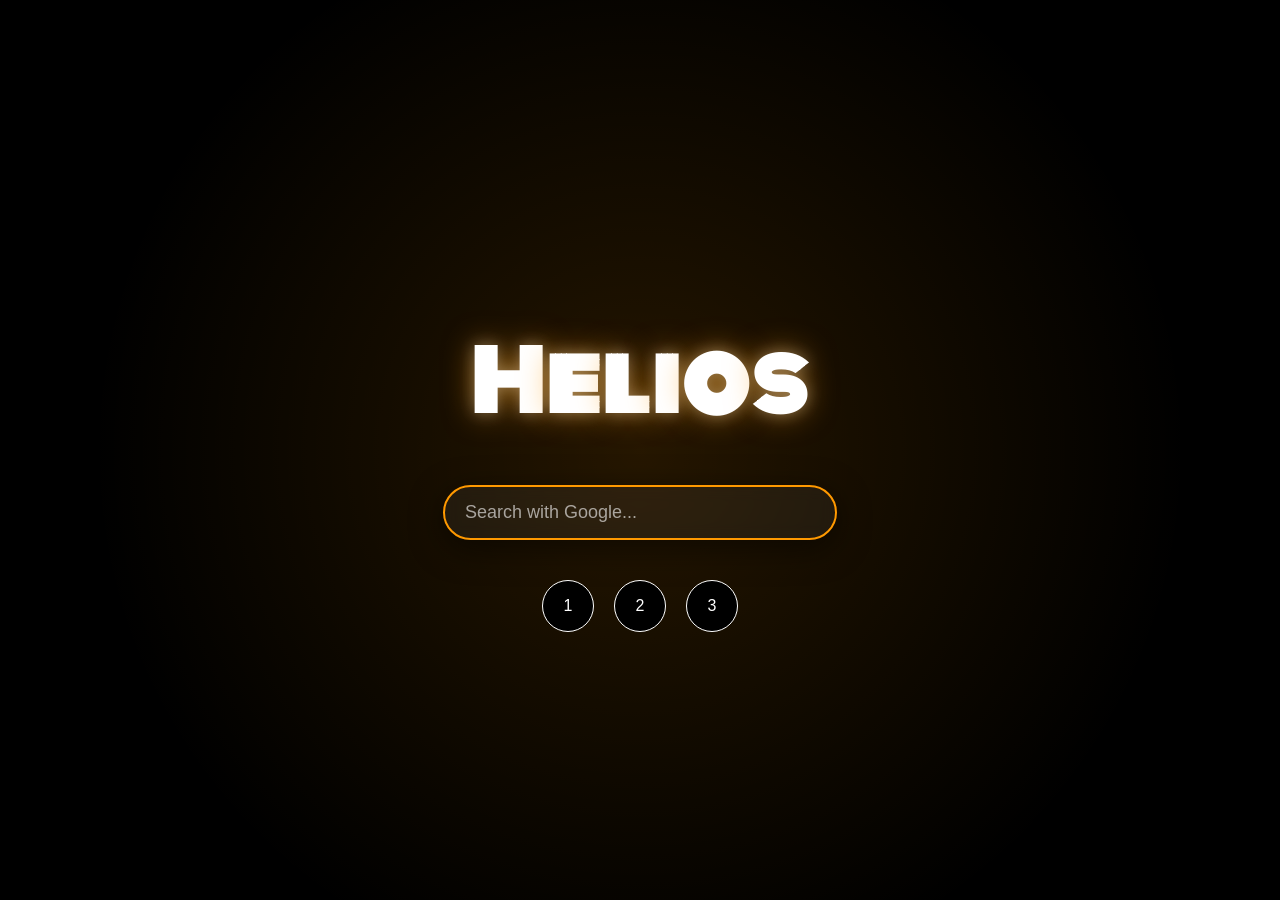
<file: index.html>
<!DOCTYPE html>
<html lang="en">
<head>
    <meta charset="UTF-8">
    <meta name="viewport" content="width=device-width, initial-scale=1.0">
    <title>Helios - Start Page</title>
    <link href="https://fonts.googleapis.com/css2?family=Monoton&display=swap" rel="stylesheet">
    <style>
        body {
            font-family: 'Segoe UI', Arial, sans-serif;
            background: #000;
            display: flex;
            flex-direction: column;
            align-items: center;
            justify-content: center;
            height: 100vh;
            margin: 0;
            overflow: hidden;
        }
        #preloader {
            position: fixed;
            top: 0;
            left: 0;
            width: 100%;
            height: 100%;
            background-color: rgba(0, 0, 0, 0.7);
            backdrop-filter: blur(10px);
            display: flex;
            justify-content: center;
            align-items: center;
            z-index: 9999;
            opacity: 1;
            transition: opacity 0.5s ease;
        }
        #preloader.fade-out {
            opacity: 0;
        }
        .spinner {
            width: 50px;
            height: 50px;
            border: 5px solid rgba(255, 255, 255, 0.1);
            border-top-color: #ff9900;
            border-radius: 50%;
            animation: spin 1s linear infinite;
        }
        @keyframes spin {
            to {
                transform: rotate(360deg);
            }
        }
        .container {
            text-align: center;
            position: relative;
            z-index: 1;
        }
        h1 {
            font-family: 'Monoton', cursive;
            font-size: 5em;
            color: #fff;
            text-shadow: 0 0 15px rgba(255, 255, 255, 0.3), 0 0 30px rgba(255, 153, 0, 0.5);
            margin-bottom: 40px;
            letter-spacing: 3px;
            position: relative;
            display: inline-block;
        }
        h1 span {
            display: inline-block;
            transition: transform 0.2s ease;
        }
        h1 span:hover {
            transform: scale(1.2);
        }
        .search-bar {
            margin-bottom: 40px;
            position: relative;
            display: flex;
            align-items: center;
            justify-content: center;
        }
        .search-bar input {
            padding: 15px 20px;
            width: 350px;
            font-size: 18px;
            border: 2px solid #ff9900;
            border-radius: 30px;
            background: rgba(255, 255, 255, 0.05);
            color: #fff;
            backdrop-filter: blur(8px);
            box-shadow: 0 8px 32px rgba(0, 0, 0, 0.5);
            outline: none;
            transition: all 0.3s ease;
        }
        .search-bar input::placeholder {
            color: rgba(255, 255, 255, 0.6);
        }
        .search-bar input:focus {
            box-shadow: 0 0 20px rgba(255, 153, 0, 0.5);
            background: rgba(255, 255, 255, 0.1);
        }
        .quick-links {
            display: flex;
            justify-content: center;
            gap: 20px;
        }
        .quick-links a {
            text-decoration: none;
            color: #fff;
            background-color: #000;
            width: 50px;
            height: 50px;
            display: grid;
            place-items: center;
            border-radius: 50%;
            font-size: 16px;
            font-weight: 500;
            border: 1px solid #fff;
            transition: transform 0.3s ease;
        }
        .quick-links a:hover {
            transform: translateY(-5px);
        }
        .background-anim {
            position: absolute;
            top: 0;
            left: 0;
            width: 100%;
            height: 100%;
            z-index: 0;
            background: radial-gradient(circle at 50% 50%, rgba(255, 153, 0, 0.15), transparent 70%);
            animation: pulse 8s infinite ease-in-out;
            pointer-events: none;
        }
        @keyframes pulse {
            0% {
                transform: scale(1);
                opacity: 0.2;
            }
            50% {
                transform: scale(1.15);
                opacity: 0.4;
            }
            100% {
                transform: scale(1);
                opacity: 0.2;
            }
        }
    </style>
</head>
<body>
    <div id="preloader">
        <div class="spinner"></div>
    </div>
    <div class="background-anim"></div>
    <div class="container">
        <h1>
            <span>H</span><span>e</span><span>l</span><span>i</span><span>o</span><span>s</span>
        </h1>
        <div class="search-bar">
            <form action="https://www.google.com/search" method="get">
                <input type="text" name="q" placeholder="Search with Google..." autocomplete="off">
            </form>
        </div>
        <div class="quick-links">
            <a href="http://localhost:3000">1</a>
            <a href="https://github.com/Skullmc1">2</a>
            <a href="https://www.qclid.space">3</a>
        </div>
    </div>
    <script>
        const letters = document.querySelectorAll('h1 span');
        letters.forEach(letter => {
            setInterval(() => {
                const randomX = Math.random() * 4 - 2;
                const randomY = Math.random() * 4 - 2;
                letter.style.transform = `translate(${randomX}px, ${randomY}px)`;
                setTimeout(() => {
                    letter.style.transform = 'translate(0, 0)';
                }, 100);
            }, 2000);
        });
        window.addEventListener('load', () => {
            const preloader = document.getElementById('preloader');
            preloader.classList.add('fade-out');
            setTimeout(() => {
                preloader.style.display = 'none';
            }, 500);
        });
    </script>
</body>
</html>
</file>
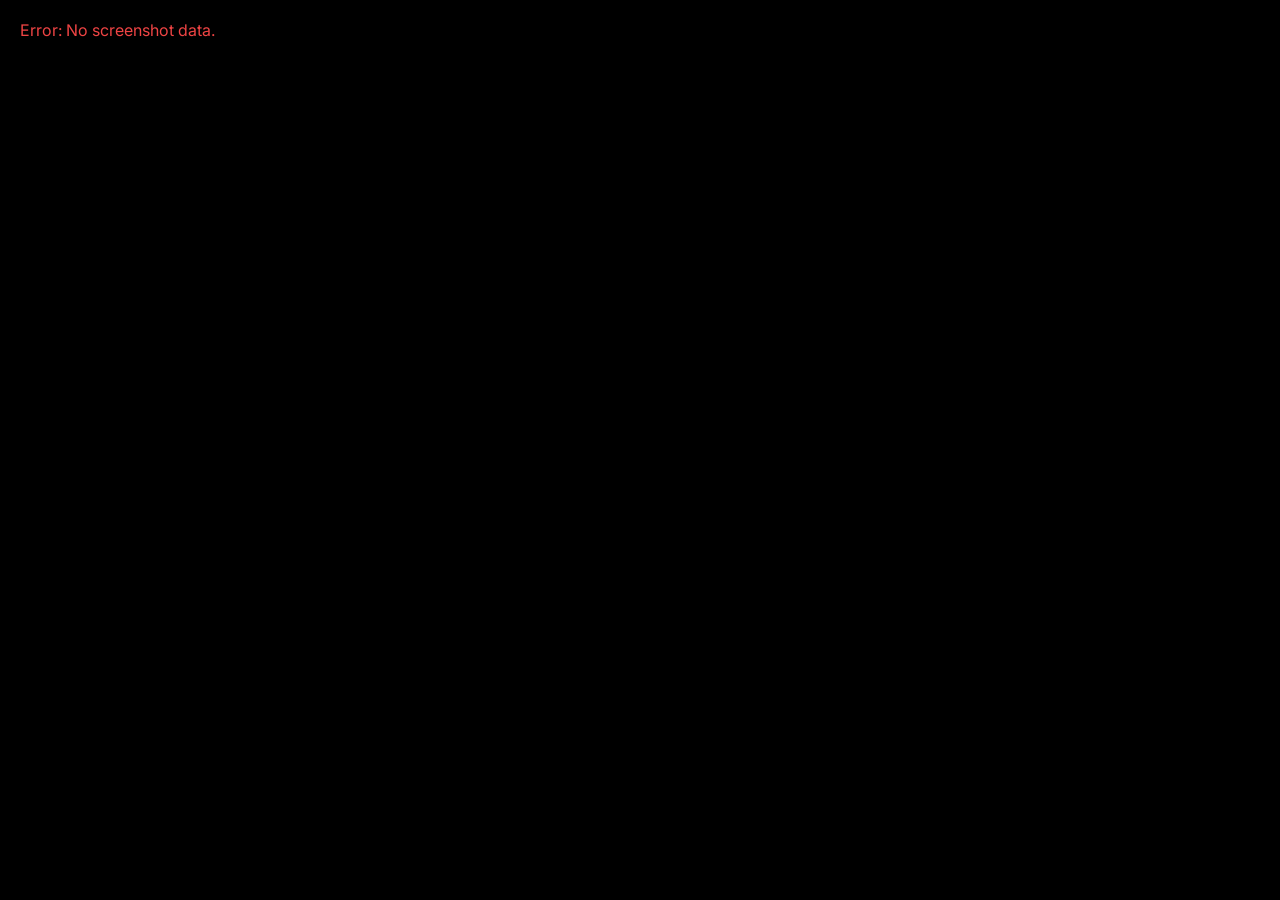
<file: cropper/cropper.html>
<!DOCTYPE html>
<html lang="en">
<head>
<meta charset="utf-8">
<meta name="viewport" content="width=device-width, initial-scale=1.0">
<title>Helios</title>
<style>
@import url('https://fonts.googleapis.com/css2?family=Inter:opsz@14..32&display=swap');
*{margin:0;padding:0;box-sizing:border-box}
body{background:#000;color:#fafafa;font-family:'Inter',system-ui,sans-serif;overflow:hidden;user-select:none}
#toolbar{position:fixed;top:0;left:0;right:0;height:44px;background:rgba(0,0,0,0.8);display:flex;align-items:center;justify-content:space-between;padding:0 16px;border-bottom:1px solid #27272a;z-index:1000;-webkit-backdrop-filter:blur(12px);backdrop-filter:blur(12px)}
#toolbar span{font-size:13px;color:#52525b}
#toolbar span::before{content:'';display:inline-block;width:5px;height:5px;border-radius:50%;background:#84cc16;margin-right:8px;vertical-align:middle;box-shadow:0 0 8px rgba(132,204,22,0.4)}
button{padding:6px 16px;border:none;border-radius:6px;cursor:pointer;font-size:12px;font-weight:500;margin-left:8px;transition:all .15s}
#cancel-btn{background:rgba(255,255,255,0.04);color:#52525b;border:1px solid #27272a}
#cancel-btn:hover{background:rgba(255,255,255,0.08);color:#a1a1aa}
#confirm-btn{background:#84cc16;color:#000;font-weight:600}
#confirm-btn:hover{box-shadow:0 0 20px -4px rgba(132,204,22,0.4)}
#confirm-btn:disabled{background:#27272a;color:#52525b;box-shadow:none;cursor:not-allowed}
#container{position:fixed;top:44px;left:0;right:0;bottom:0;display:flex;align-items:center;justify-content:center;background:#000;overflow:hidden}
#wrapper{position:relative;display:inline-block;line-height:0}
#screenshot{display:block;cursor:crosshair;border-radius:2px}
#sel-box{position:absolute;top:0;left:0;border:1.5px solid #84cc16;background:rgba(132,204,22,0.04);pointer-events:none;display:none;z-index:100;box-shadow:0 0 24px -4px rgba(132,204,22,0.12)}
#sel-label{position:absolute;bottom:-30px;left:50%;transform:translateX(-50%);background:#18181b;color:#a1a1aa;font:11px/1.4 'Inter',system-ui,sans-serif;padding:3px 10px;border-radius:6px;white-space:nowrap;display:none;border:1px solid #27272a}

#result-view{display:none;position:fixed;top:0;left:0;right:0;bottom:0;flex-direction:column;background:#000}
#result-hdr{display:flex;align-items:center;justify-content:space-between;padding:10px 16px;background:rgba(0,0,0,0.8);border-bottom:1px solid #27272a;cursor:move;user-select:none;flex-shrink:0}
#result-hdr .ttl{font-size:12px;font-weight:600;letter-spacing:0.3px;color:#84cc16}
#result-hdr .ttl::before{content:'';display:inline-block;width:6px;height:6px;border-radius:50%;background:#84cc16;margin-right:8px;vertical-align:middle;box-shadow:0 0 8px rgba(132,204,22,0.4)}
#result-hdr button{background:none;border:none;color:#52525b;font:18px/1 system-ui;cursor:pointer;padding:2px 6px;border-radius:4px;transition:all .15s;margin:0}
#result-hdr button:hover{color:#fafafa;background:rgba(255,255,255,0.06)}
#result-body{flex:1;overflow-y:auto;padding:16px;word-wrap:break-word;color:#d4d4d8;font-size:13.5px;line-height:1.75}
#result-body::-webkit-scrollbar{width:4px}
#result-body::-webkit-scrollbar-thumb{background:#27272a;border-radius:2px}
.loading{display:flex;align-items:center;gap:12px;color:#52525b;font-size:13px;min-height:60px;justify-content:center}
.spinner{width:14px;height:14px;border:2px solid #27272a;border-top-color:#84cc16;border-radius:50%;animation:spin .7s linear infinite}
@keyframes spin{to{transform:rotate(360deg)}}
.think-toggle{cursor:pointer;user-select:none;padding:7px 10px;margin-bottom:10px;color:#a1a1aa;font-size:12px;font-weight:500;letter-spacing:0.2px;display:flex;align-items:center;gap:8px;background:rgba(132,204,22,0.06);border:1px solid rgba(132,204,22,0.12);border-radius:8px;transition:all .15s}
.think-toggle:hover{background:rgba(132,204,22,0.1);border-color:rgba(132,204,22,0.2)}
.think-arrow{transition:transform .2s cubic-bezier(0.16,1,0.3,1);font-size:8px;display:inline-flex;color:#84cc16}
.think-arrow.open{transform:rotate(90deg)}
.think-content{display:none;background:rgba(0,0,0,0.25);border-radius:8px;padding:12px 14px;margin-bottom:12px;font-size:12.5px;color:#71717a;line-height:1.7;white-space:pre-wrap;border:1px solid #27272a}
.think-content.open{display:block}
.main-response{font-size:13.5px;line-height:1.75;color:#d4d4d8}
.main-response code{padding:1px 5px;background:#18181b;border-radius:4px;font-size:12.5px;color:#a3e635;font-family:'SF Mono','Fira Code','Cascadia Code',monospace}
.main-response pre{margin:8px 0;padding:12px 14px;background:#18181b;border-radius:8px;overflow-x:auto;border:1px solid #27272a}
.main-response pre code{padding:0;background:none;color:#d4d4d8}
.main-response h1,.main-response h2,.main-response h3{color:#fafafa;font-weight:600;margin:12px 0 6px;line-height:1.3}
.main-response h1{font-size:16px}
.main-response h2{font-size:14.5px}
.main-response h3{font-size:13.5px}
.main-response strong{color:#fafafa}
.copy-btn{background:rgba(255,255,255,0.04);border:1px solid #27272a;color:#52525b;font-size:11px;padding:5px 10px;border-radius:6px;cursor:pointer;transition:all .15s;line-height:1;margin-top:12px}
.copy-btn:hover{background:rgba(132,204,22,0.1);color:#84cc16;border-color:rgba(132,204,22,0.3)}
.copy-btn.copied{background:rgba(132,204,22,0.15);color:#84cc16;border-color:rgba(132,204,22,0.3)}
</style>
</head>
<body>
<div id="toolbar"><span>Select area to analyze</span><div><button id="cancel-btn">Cancel</button><button id="confirm-btn" disabled>Analyze</button></div></div>
<div id="container"><div id="wrapper"><img id="screenshot" draggable="false"><div id="sel-box"><span id="sel-label"></span></div></div></div>
<div id="result-view">
  <div id="result-hdr"><span class="ttl">Helios</span><button id="result-close">&times;</button></div>
  <div id="result-body"></div>
</div>
<script src="cropper.js"></script>
</body>
</html>
</file>
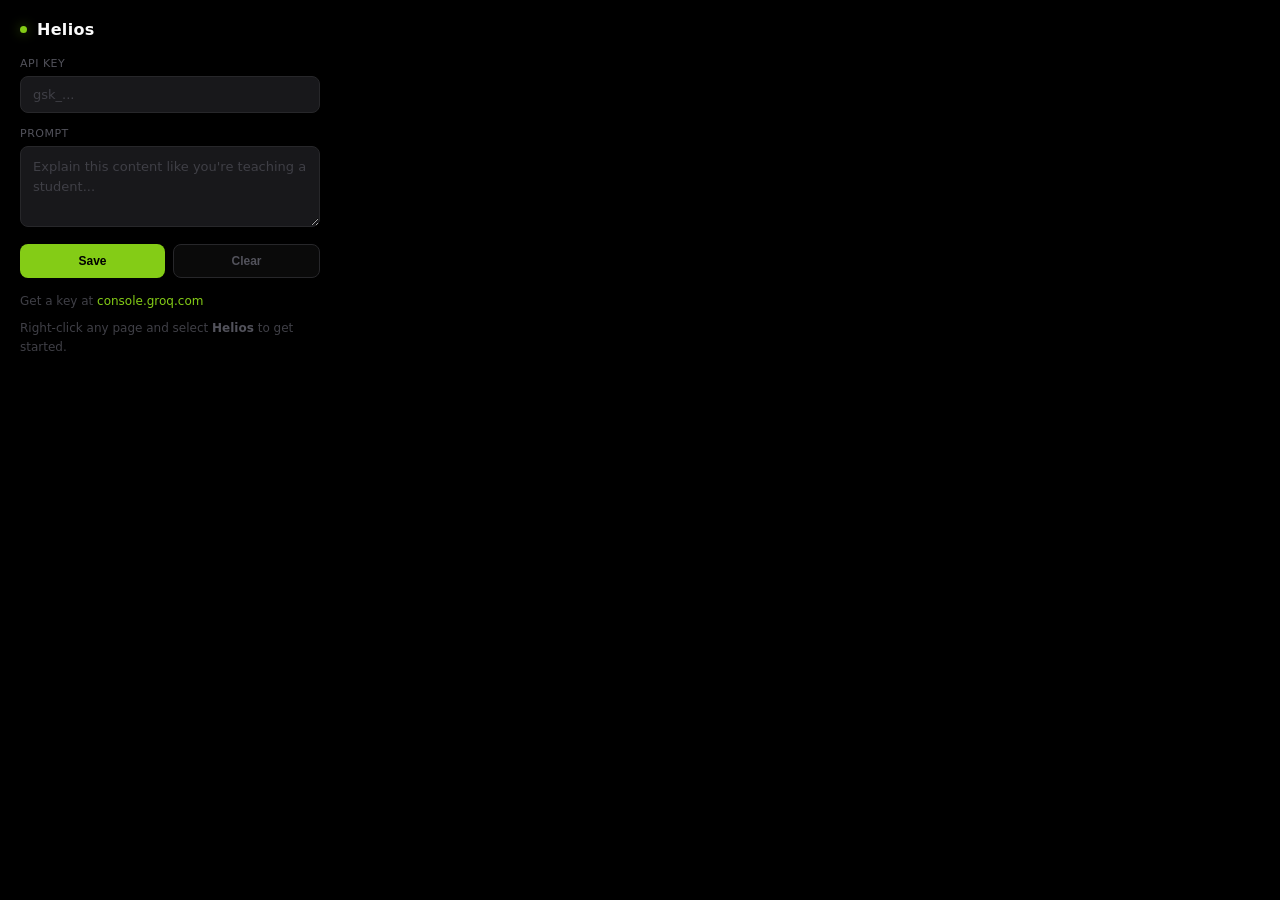
<file: popup/popup.html>
<!DOCTYPE html>
<html lang="en">
<head>
  <meta charset="utf-8">
  <meta name="viewport" content="width=device-width, initial-scale=1.0">
  <link rel="stylesheet" href="popup.css">
  <title>Helios</title>
</head>
<body>
  <div class="container">
    <div class="header">
      <span class="dot"></span>
      <h1>Helios</h1>
    </div>

    <div class="field">
      <label for="api-key">API Key</label>
      <input type="password" id="api-key" placeholder="gsk_..." spellcheck="false" autocomplete="off" />
    </div>

    <div class="field">
      <label for="prompt">Prompt</label>
      <textarea id="prompt" rows="3" spellcheck="false" placeholder="Explain this content like you're teaching a student..."></textarea>
    </div>

    <div class="actions">
      <button id="save-btn">Save</button>
      <button id="clear-btn">Clear</button>
    </div>

    <div id="status"></div>

    <p class="hint">
      Get a key at <a href="https://console.groq.com" target="_blank" rel="noopener">console.groq.com</a>
    </p>
    <p class="hint">Right-click any page and select <strong>Helios</strong> to get started.</p>
  </div>
  <script src="popup.js"></script>
</body>
</html>
</file>
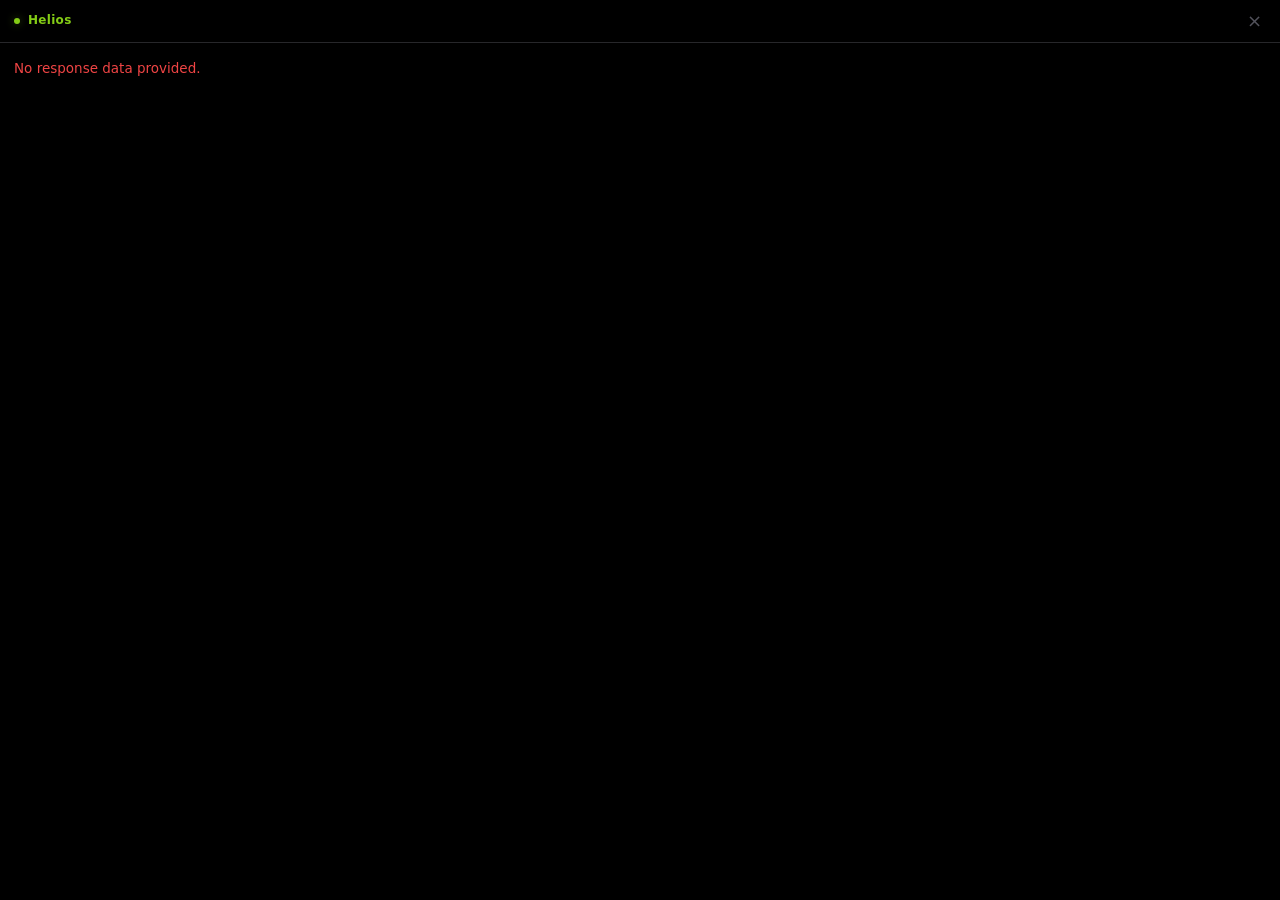
<file: result/result.html>
<!DOCTYPE html>
<html lang="en">
<head>
<meta charset="utf-8">
<meta name="viewport" content="width=device-width, initial-scale=1.0">
<title>Helios</title>
<style>
*{margin:0;padding:0;box-sizing:border-box}
body{width:100vw;height:100vh;overflow:hidden;background:#000;color:#fafafa;font-family:system-ui,sans-serif;font-size:13px;line-height:1.6}
#hdr{display:flex;align-items:center;justify-content:space-between;padding:10px 14px;background:rgba(0,0,0,0.8);border-bottom:1px solid #27272a;cursor:move;user-select:none}
#hdr .ttl{font-size:12px;font-weight:600;letter-spacing:0.3px;color:#84cc16}
#hdr .ttl::before{content:'';display:inline-block;width:6px;height:6px;border-radius:50%;background:#84cc16;margin-right:8px;vertical-align:middle;box-shadow:0 0 8px rgba(132,204,22,0.4)}
#close{background:none;border:none;color:#52525b;font:18px/1 system-ui;cursor:pointer;padding:2px 4px;border-radius:4px;transition:all .15s}
#close:hover{color:#fafafa;background:rgba(255,255,255,0.06)}
#content{padding:14px;height:calc(100vh-37px);overflow-y:auto;color:#d4d4d8;font-size:13.5px;line-height:1.75}
#content::-webkit-scrollbar{width:4px}
#content::-webkit-scrollbar-thumb{background:#27272a;border-radius:2px}
#loading{display:flex;align-items:center;gap:12px;color:#52525b;font-size:13px;min-height:60px;justify-content:center}
.spinner{width:14px;height:14px;border:2px solid #27272a;border-top-color:#84cc16;border-radius:50%;animation:spin .7s linear infinite}
@keyframes spin{to{transform:rotate(360deg)}}
#response{display:none}
#error{display:none;color:#ef4444}
.think-toggle{cursor:pointer;user-select:none;padding:7px 10px;margin-bottom:10px;color:#a1a1aa;font-size:12px;font-weight:500;display:flex;align-items:center;gap:8px;background:rgba(132,204,22,0.06);border:1px solid rgba(132,204,22,0.12);border-radius:8px}
.think-toggle:hover{background:rgba(132,204,22,0.1)}
.think-arrow{transition:transform .2s cubic-bezier(0.16,1,0.3,1);font-size:8px;color:#84cc16;display:inline-flex}
.think-arrow.open{transform:rotate(90deg)}
.think-content{display:none;background:rgba(0,0,0,0.25);border-radius:8px;padding:12px 14px;margin-bottom:12px;font-size:12.5px;color:#71717a;line-height:1.7;white-space:pre-wrap;border:1px solid #27272a}
.think-content.open{display:block}
.main-response{font-size:13.5px;line-height:1.75;color:#d4d4d8;white-space:pre-wrap}
.main-response code{padding:1px 5px;background:#18181b;border-radius:4px;font-size:12.5px;color:#a3e635;font-family:'SF Mono','Fira Code',monospace}
.main-response pre{margin:8px 0;padding:12px 14px;background:#18181b;border-radius:8px;overflow-x:auto;border:1px solid #27272a}
.main-response pre code{padding:0;background:none;color:#d4d4d8}
.main-response strong{color:#fafafa}
</style>
</head>
<body>
<div id="hdr"><span class="ttl">Helios</span><button id="close">&times;</button></div>
<div id="content">
  <div id="loading"><div class="spinner"></div><span>Thinking...</span></div>
  <div id="response"></div>
  <div id="error"></div>
</div>
<script src="result.js"></script>
</body>
</html>
</file>
<file: popup/popup.css>
* { margin: 0; padding: 0; box-sizing: border-box; }

body {
  width: 340px;
  min-height: 180px;
  background: #000;
  color: #fafafa;
  font-family: system-ui, -apple-system, sans-serif;
  font-size: 13.5px;
}

.container { padding: 20px; }

.header {
  display: flex;
  align-items: center;
  gap: 10px;
  margin-bottom: 18px;
}

.dot {
  width: 7px;
  height: 7px;
  border-radius: 50%;
  background: #84cc16;
  box-shadow: 0 0 12px rgba(132, 204, 22, 0.5);
}

h1 {
  font-size: 16px;
  font-weight: 600;
  letter-spacing: 0.3px;
  color: #fafafa;
}

.field { margin-bottom: 14px; }

label {
  display: block;
  font-size: 11px;
  font-weight: 500;
  color: #52525b;
  margin-bottom: 6px;
  text-transform: uppercase;
  letter-spacing: 0.5px;
}

input[type="password"],
textarea {
  width: 100%;
  padding: 10px 12px;
  background: #18181b;
  border: 1px solid #27272a;
  border-radius: 8px;
  color: #fafafa;
  font-size: 13px;
  font-family: system-ui, -apple-system, sans-serif;
  outline: none;
  transition: border-color 0.15s;
  resize: vertical;
}

input[type="password"]:focus,
textarea:focus {
  border-color: #84cc16;
  box-shadow: 0 0 0 3px rgba(132, 204, 22, 0.1);
}

input[type="password"]::placeholder,
textarea::placeholder {
  color: #3f3f46;
}

textarea {
  line-height: 1.5;
  min-height: 60px;
}

.actions {
  display: flex;
  gap: 8px;
  margin-bottom: 14px;
}

button {
  flex: 1;
  padding: 9px;
  border: none;
  border-radius: 8px;
  cursor: pointer;
  font-size: 12px;
  font-weight: 600;
  transition: all 0.15s;
}

#save-btn {
  background: #84cc16;
  color: #000;
}
#save-btn:hover { box-shadow: 0 0 20px -4px rgba(132, 204, 22, 0.4); }
#save-btn:disabled { background: #27272a; color: #52525b; box-shadow: none; cursor: not-allowed; }

#clear-btn {
  background: rgba(255, 255, 255, 0.04);
  color: #52525b;
  border: 1px solid #27272a;
}
#clear-btn:hover { background: rgba(255, 255, 255, 0.08); color: #a1a1aa; }

#status {
  font-size: 12.5px;
  min-height: 0;
  padding: 8px 12px;
  border-radius: 6px;
  margin-bottom: 14px;
  display: none;
  line-height: 1.4;
}

#status.success {
  display: block;
  background: rgba(132, 204, 22, 0.08);
  color: #84cc16;
  border: 1px solid rgba(132, 204, 22, 0.15);
}

#status.error {
  display: block;
  background: rgba(239, 68, 68, 0.08);
  color: #ef4444;
  border: 1px solid rgba(239, 68, 68, 0.15);
}

#status.info {
  display: block;
  background: rgba(255, 255, 255, 0.03);
  color: #a1a1aa;
  border: 1px solid #27272a;
}

.hint {
  font-size: 12px;
  color: #3f3f46;
  line-height: 1.6;
  margin-top: 8px;
}

.hint a {
  color: #84cc16;
  text-decoration: none;
}
.hint a:hover { text-decoration: underline; }

.hint strong { color: #52525b; }
</file>
